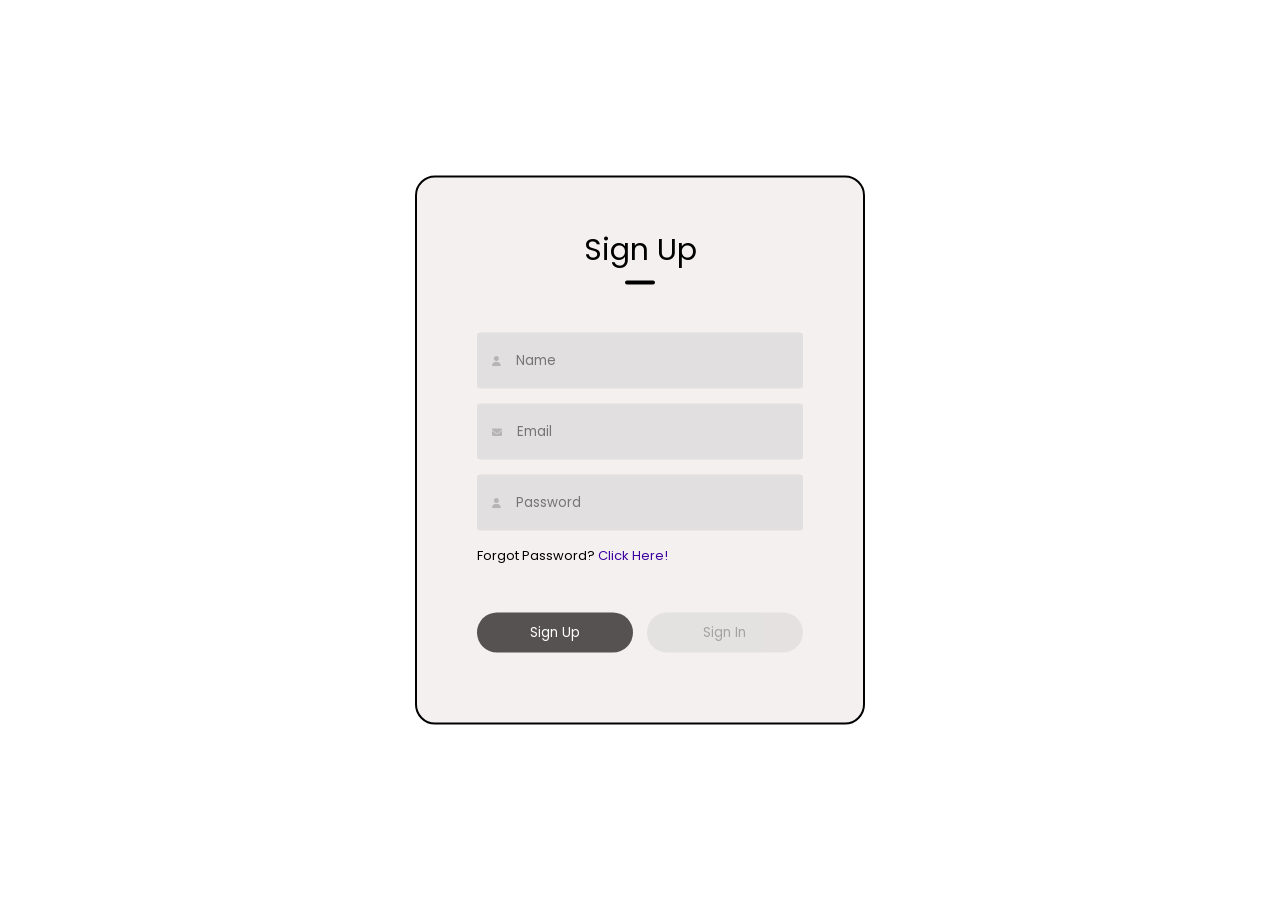
<file: login.html>
<!DOCTYPE html>
<html lang="en">
<head>
  <meta charset="UTF-8">
  <meta name="viewport" content="width=device-width, initial-scale=1.0">
  <title>Document</title>
  <!-- CDN icon link -->
  <link rel="stylesheet" href="https://cdnjs.cloudflare.com/ajax/libs/font-awesome/6.1.1/css/all.min.css" integrity="sha512-KfkfwYDsLkIlwQp6LFnl8zNdLGxu9YAA1QvwINks4PhcElQSvqcyVLLD9aMhXd13uQjoXtEKNosOWaZqXgel0g==" crossorigin="anonymous" referrerpolicy="no-referrer" />

  <!-- Custom CSS file -->
  <link rel="stylesheet" href="./style.css">

  <link rel="preconnect" href="https://fonts.googleapis.com">
  <link rel="preconnect" href="https://fonts.gstatic.com" crossorigin>
  <link href="https://fonts.googleapis.com/css2?family=Playwrite+IN:wght@100..400&family=Poppins:ital,wght@0,100;0,200;0,300;0,400;0,500;0,600;0,700;0,800;0,900;1,100;1,200;1,300;1,400;1,500;1,600;1,700;1,800;1,900&display=swap" rel="stylesheet">
</head>
<body>
    <div class="container">
      <div class="form-box">
        <h1 id="title">Sign up</h1>
        <form id="form" action="./php/signup.php" method="POST">
               <div class="input-group">
                   <div class="input-field" id="nameField">
                      <i class="fa-solid fa-user"></i>
                      <input type="text" name="name" placeholder="Name" id="nameInput" required>
                   </div>
  
                   <div class="input-field">
                      <i class="fa-solid fa-envelope"></i>
                      <input type="email" name="email" placeholder="Email" id="emailInput" required>
                   </div>
  
                   <div class="input-field">
                    <i class="fa-solid fa-user"></i>
                    <input type="password" name="password" placeholder="Password" id="passwordInput" required>
                   </div>
                   <p>Forgot password? <a href="#">Click Here!</a></p>
               </div>
               <div class="btn-field">
                   <button type="submit" id="signupBtn">Sign up</button>
                   <button type="button" id="signinBtn" class="disable">Sign in</button>
               </div>
        </form>
      </div> 
    </div>

    <script src="./login.js"></script>
</body>
</html>
</file>
<file: style.css>
*{
    font-family: "Poppins", sans-serif;
    font-weight: 400;
    font-style: normal;
    margin: 0;
    padding: 0;
    box-sizing: border-box;
    outline: none;
    border: none;
    text-decoration: none;
    text-transform: capitalize;
    transition: .2s linear;
 }
 
 :root{
     --black: #181722;
     --white: #f0f0f0;
     --box-shadow: 0px 4px 4px rgba(0,0,0,0.25);
 
 }
 html{
    font-size: 62.5%;   
    overflow-x: hidden;
    scroll-padding-top: 7rem;
    scroll-behavior: smooth;
}
html::-webkit-scrollbar{
    width: .8rem;
}
html::-webkit-scrollbar-track{
    background: transparent;
}
html::-webkit-scrollbar-thumb{
    background-color: var(--white);
    border-radius: 5rem;
}

.header{
    top: 0;right: 0;left: 0;
    background-color: var(--white);
    display: flex;
    align-items: center;
    justify-content: space-between;
    position: fixed;
    padding: 1.4rem 7%;
    z-index: 999;
}
.header .logoContent{
    display: flex;
    align-items: center;
}
.header .logoContent .logo img{
    height: 4rem;
}
.header .logoContent .logoName {
    color: var(--black);
    font-size: 2rem;
    font-weight: bolder;
}

.header .navbar a{
    font-size: 2rem;
    margin-right: 3rem;
    color: var(--black);
    font-weight: bold;
}
.header .navbar a:hover{
    border-bottom: .1rem solid var(--black);
    padding-bottom: .4rem;
}
.header .icon i{
    font-size: 2rem;
    margin-right: 2rem;
    color: var(--black);
    cursor: pointer;
}

.header .search{
    display: none;
    top: 100%;
    margin: 1.5rem 7%;
    background-color: transparent;
    width: 50%;
    right: 0;
    height: 5rem;
    position:  absolute;

}
.header .search input{
    width: 100%;
    height: 100%;
    font-size: 1.5rem;
    background-color: var(--white);
    color: var(--black);
    margin-right: 7%;
    border-radius: 1rem;
    padding: 0.5rem 1rem;
    box-shadow: var(--box-shadow);
}
.header .search.active{
    display: inline-block;
}
#menu-bar{
    display: none;
}


.home {
    min-height: 100vh;
    display: flex;
    align-items: center;
    background: url(images/back.png) no-repeat;
    background-size: cover;
    background-position: center center;
}
.home .homeContent{
    width: 50%;
    float: left;
    text-align: center;
    padding: 4rem;
}
.home .homeContent h2{
    font-size: 7rem;
    font-weight: bolder;
    margin-bottom: 2rem;
    line-height: 7rem;
    color: var(--black);
    text-shadow: var(--box-shadow);
}
.home .homeContent p{
    font-size: 1.8rem;
    line-height: 2;
    margin-bottom: 2rem;
}
.home .homeContent .home-btn{
    height: 3rem;
}
.home .homeContent .home-btn button{
    font-size: 1.8rem;
    background-color: var(--black);
    color: var(--white);
    border-radius: .7rem;
    padding: .7rem 2.4rem;
    cursor: pointer;
}
.home .homeContent .home-btn button:hover{
    font-size: 2rem;
}
section{
    padding: 2rem 7%;
}
.heading{
    text-align: center;
    font-size: 2.6rem;
    margin-bottom: 3rem;
    color: var(--black);
}

.product .product-row{
    margin-bottom: 5rem;
    display: flex;
    align-items: center;
}
.product .product-row .box{
    display: flex;
    flex-direction: column;
    width: 50rem;
    height: 50rem;
    background-color: var(--white);
    align-items: center;
    text-align: center;
    padding: 2rem;
    gap: 1.5rem;
    border-radius: 3rem;
    margin-right: 3rem;
}
.product .product-row .img img{
    height: 100%;
    width: 100%;
}
.product .product-row .img img:hover{
    transform: scale(1.1);
}
.product .product-row .content {
    margin-bottom: 4rem;
}
.product .product-row .product-content h3{
    font-size: 4rem;
    color: var(--black);
}
.product .product-row .product-content p{
    font-size: 1.8rem;
    letter-spacing: 10px;
    line-height: 1.6;
    color: var(--black);
}
.product .product-row .product-content .orderNow{
    height: 3rem;
    margin-top: 2rem;
    margin-bottom: 3rem;
    position: relative;
    right: 100px;
}
.product .product-row .product-content .orderNow button{
    font-size: 1.8rem;
    background-color: var(--black);
    color: var(--white);
    border-radius: .7rem;
    padding: .7rem 2rem;
    cursor: pointer;
}
.product .product-row .product-content .orderNow button:hover{
    font-size: 2rem;
}
.product .product-row .product-content .addCart{
    height: 3rem;
    margin-top: 2rem;
    margin-bottom: 3rem;
    position: relative;
    bottom: 60px;
    left: 100px;
}
.product .product-row .product-content .addCart button{
    font-size: 1.8rem;
    background-color: var(--black);
    color: var(--white);
    border-radius: .7rem;
    padding: .7rem 2rem;
    cursor: pointer;
}
.product .product-row .product-content .addCart button:hover{
    font-size: 2rem;
}

.blogs{
    z-index: -1;
}
.blogs{
    background: url(images/backGround.png) no-repeat;
    background-size: cover;
    background-position: center center;
}
.blogs  .blogs-row .box {
    display: flex;
    align-items: center;
    background-color: var(--white);
    flex-wrap: wrap;
}
.blogs .blogs-row .box .img{
    flex: 1 1 45rem;
}
.blogs .blogs-row .box .img img{
    width: 100%;
    padding: 5rem;
}
.blogs .blogs-row .box .content{
    flex: 1 1 45rem;
    padding: 2rem;
}
.blogs .blogs-row .box .content h3{
    font-size: 3.5rem;
    color: var(--black);
    text-shadow: var(--box-shadow);

}
.blogs .blogs-row .box .content p{
    font-size: 1.6rem;
    color: var(--black);
    padding: 1rem 0;
    line-height: 1.8;
    
}
.blogs .blogs-row .box .content a{
    font-size: 2rem;
    cursor: pointer;
}
.blogs .blogs-row .box .content a:hover{
    color: var(--black);
    text-shadow: var(--box-shadow);
}
 
.newsletter{
    background: url(images/new.jpg) no-repeat;
    background-size: cover;
    background-position: center center;
    background-attachment: fixed;
}
.newsletter form{
    max-width: 45rem;
    text-align: center;
    padding: 5rem 0;
}
.newsletter form h3{
    font-size: 3rem;
    color: var(--white);
    padding-bottom: .7rem;
}
.newsletter form .box{
    width: 100%;
    margin: .7rem 0;
    padding: 1rem 1.2rem;
    color: var(--black);
    border-radius: .5rem;
}
.newsletter form .box2{
    width: 30%;
    font-size: 1.5rem;
    margin-top: 1rem;
    padding: .5rem .5rem;
    color: var(--black);
    background: var(--white);
    border-radius: 3rem;
    cursor:pointer;
}
.newsletter form .box2:hover{
    color: var(--white);
    background-color: var(--black);
    outline: .1rem solid var(--white);
}

.review .review-row{
    display: flex;
    flex-direction: column ;
    align-items: center;
    z-index: -1;
}
.review .review-row .box{
    width: 50%; 
    margin-bottom: 3rem;
    padding: 3rem;
    border-radius: 3rem;
    background-color: var(--white);
    box-shadow: var(--box-shadow);
}

.review .review-row .box .client-review{
    margin-bottom: 3rem;
}
.review .review-row .box .client-review p{
    text-align: center;
    font-size: 2.5rem;
    line-height: 1.5;
}
.review .review-row .box .client-info{
    display: flex;
    align-items: center;
}
.review .review-row .box .client-info .img{
    padding-right: 3rem;
}
.review .review-row .box .client-info .img img{
    width: 7rem;
    height: 7rem;
    clip-path: circle(50% at 50% 50%);
}

.review .review-row .box .client-info .clientDetailed h3{
    font-size: 2.5rem;

}
.review .review-row .box .client-info .clientDetailed p{
    font-size: 1.5rem;
}

.footer {
    background: url(images/backGround.png) no-repeat;
    background-size: cover;
    background-position: center center;
}
.footer .box-container{
    display: grid;
    grid-template-columns: repeat(auto-fit, minmax(25rem, 1fr));
    gap: 1.5rem;
    padding: 2rem 1rem;
}
.footer .box-container .mainBox .content{
    display: flex;
    align-items: center;
    margin-bottom: 2rem;
}
.footer .box-container .mainBox .content h1{
    font-size: 2rem;
    color: var(--black);
}
.footer .box-container .mainBox p{
    font-size: 1.7rem;
    line-height: 1.3;
    margin-bottom: 2rem;
}
.footer .box-container .box h3{
    font-size: 2.2rem;
    color: var(--black);
    padding: 1rem 0;
}
.footer .box-container .box a{
    display: block;
    font-size: 1.6rem;
    color: var(--black);
    padding: 1rem 0;
}
.footer .box-container .box a i{
    padding-right: .5rem;
    color: var(--black);
}
.footer .box-container .box a:hover i{
    padding-right: 2rem;
}

.footer .share{
    padding: 1rem 0;
    text-align: center;
}
.footer .share a{
    height: 4rem;
    width: 4rem;
    line-height: 4rem;
    font-size: 2rem;
    color: var(--white);
    background: var(--black);
    margin: 0 .3rem;
    border-radius: 50%;

}
.footer .share a:hover{
    background: var(--white);
    color: var(--black);
}
.footer .credit{
    font-size: 2rem;
    margin-top: 2rem;
    padding-bottom: 2rem;
    color: var(--black);
    text-align: center;
    
}

.swiper-pagination-bullet{
    background-color: var(--black);
}
.swiper-button-next{
    color: var(--black);
}
.swiper-button-prev{
    color: var(--black);
}


/* media queries for web responsive */

@media (max-width:991px){
    html{
        font-size: 55%;
    }
    .header{
        padding: 1.3rem 3rem;
    }
    .home .homeContent{
        margin-left: 0;
        width: 80%;
    }
}

@media (max-width:768px) {
    #menu-bar{
        display: inline-block;
    }
    .header .navbar{
        position: absolute;
        top: 100%;
        right: -100%;
        width: 25rem;
        background-color: var(--white);
        height: 80vh;
    }
    .header .navbar.active{
        right: 0;
    }
    .header .navbar a{
        display: block;
        font-size: 2rem;
        color: black;
        margin: 1.5rem;
    }

    .home .homeContent{
        margin-left: 0;
        width: 90%;
    }
}

@media (max-width:600px){
    html{
        font-size: 50%;
    }
}

.container{
    width: 100%;
    height: 100vh;
    background-image: url(https://tse2.mm.bing.net/th?id=OIP.xrycRg_iQTIiNTjPmf9LYQHaE7&pid=Api&P=0&h=180);
    background-repeat: no-repeat;
    background-size: cover;
}

.form-box{
    width: 90%;
    max-width: 450px;
    position: absolute;
    top: 50%;
    left: 50%;
    transform: translate(-50%,-50%);
    border: 2px solid black;
    background-color: #f5f0f0;
    border-radius: 20px;
    padding: 50px 60px 70px;
    text-align: center;
}
.form-box h1{
    font-size: 30px;
    margin-bottom: 60px;
    color: black;
    position: relative;
}
.form-box h1::after{
    content: '';
    width: 30px;
    height: 4px;
    border-radius: 3px;
    background: black;
    position: absolute;
    bottom: -12px;
    left: 50%;
    transform: translate(-50%);
}
.input-field{
    background: rgb(225, 223, 223);
    margin: 15px 0;
    border-radius: 3px;
    display: flex;
    align-items: center;
    max-height: 65px;
    transition: max-height 0.5s;
    overflow: hidden;
}
input{
    width: 100%;
    background: transparent;
    border: 0;
    outline: 0;
    padding: 18px 15px;
}
.input-field i{
    margin-left: 15px;
    color: #9999;
}
form p{
    text-align: left;
    font-size: 13px;
}
form p a{
    text-decoration: none;
    color: #3c00a0;
}
.btn-field{
    width: 100%;
    display: flex;
    justify-content: space-between;
}
.btn-field button{
    flex-basis: 48%;
    background: rgb(87, 82, 82);
    color: #fff;
    height: 40px;
    border-radius: 20px;
    border: 0;
    outline: 0;
    cursor: pointer;
    transition: background 1s;
}
.input-group{
    height: 280px;
}
.btn-field button.disable{
     opacity: 0.5;
    background: #d5d4d4;
    color: #555;
}
</file>
